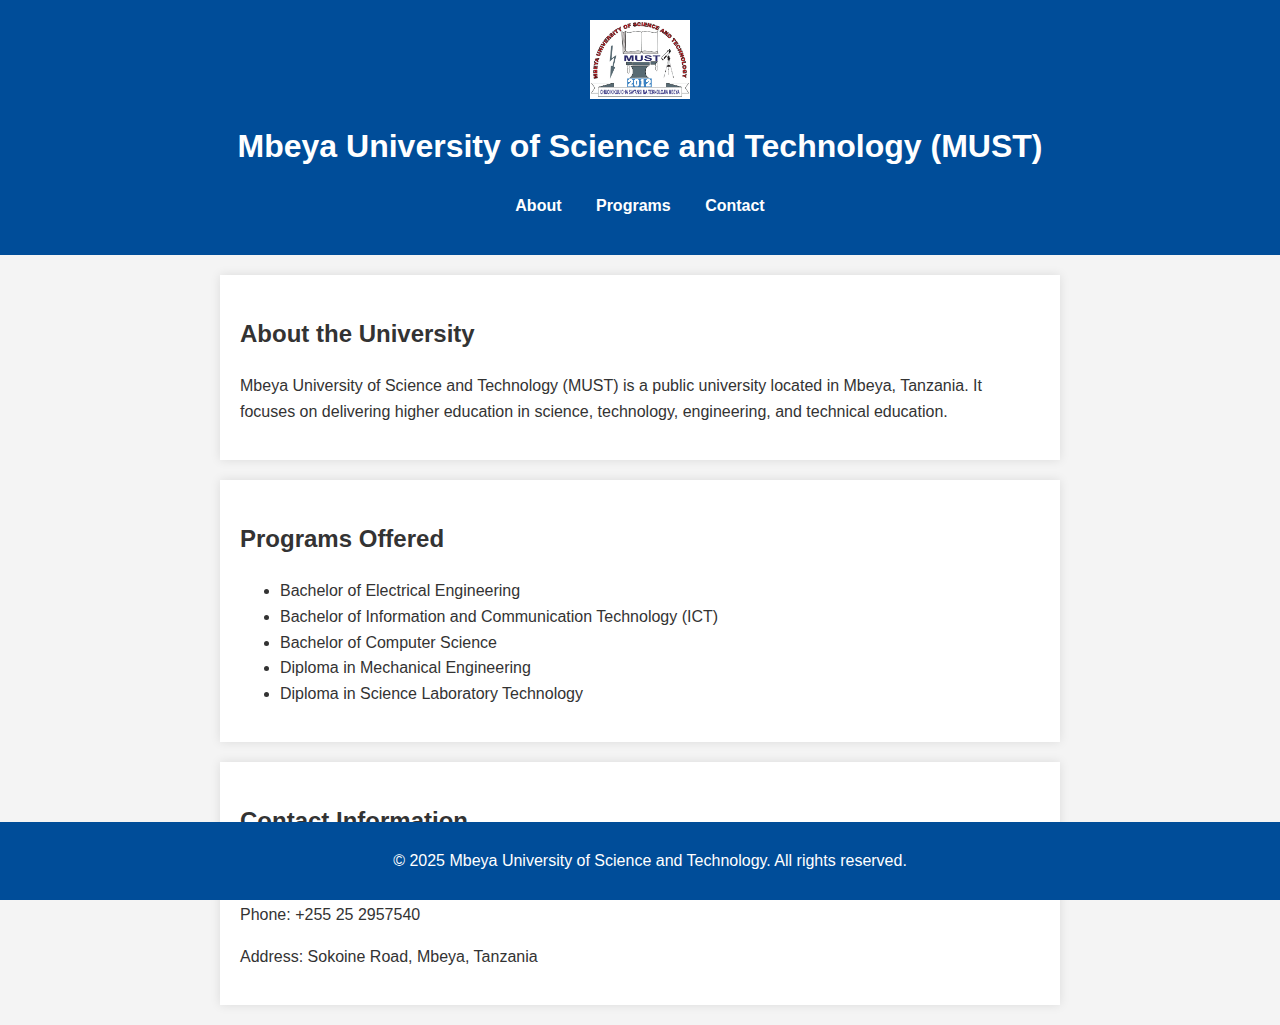
<file: index.html>
<!DOCTYPE html>
<html lang="en">
<head>
    <meta charset="UTF-8">
    <meta name="viewport" content="width=device-width, initial-scale=1.0">
    <title>MUST University</title>
    <link rel="stylesheet" href="styles.css">
</head>
<body>
    <header>
        <img src="images\must_logo.jpg" alt="MUST Logo" class="logo">
        <h1>Mbeya University of Science and Technology (MUST)</h1>
        <nav>
            <ul>
                <li><a href="#about">About</a></li>
                <li><a href="#programs">Programs</a></li>
                <li><a href="#contact">Contact</a></li>
            </ul>
        </nav>
    </header>

    <section id="about">
        <h2>About the University</h2>
        <p>
            Mbeya University of Science and Technology (MUST) is a public university located in Mbeya, Tanzania.
            It focuses on delivering higher education in science, technology, engineering, and technical education.
        </p>
    </section>

    <section id="programs">
        <h2>Programs Offered</h2>
        <ul>
            <li>Bachelor of Electrical Engineering</li>
            <li>Bachelor of Information and Communication Technology (ICT)</li>
            <li>Bachelor of Computer Science</li>
            <li>Diploma in Mechanical Engineering</li>
            <li>Diploma in Science Laboratory Technology</li>
        </ul>
    </section>

    <section id="contact">
        <h2>Contact Information</h2>
        <p>Email: <a href="mailto:info@must.ac.tz">info@must.ac.tz</a></p>
        <p>Phone: +255 25 2957540</p>
        <p>Address: Sokoine Road, Mbeya, Tanzania</p>
    </section>

    <footer>
        <p>&copy; 2025 Mbeya University of Science and Technology. All rights reserved.</p>
    </footer>
</body>
</html>
</file>
<file: styles.css>
body {
    font-family: Arial, sans-serif;
    line-height: 1.6;
    margin: 0;
    padding: 0;
    background: #f4f4f4;
    color: #333;
}

header {
    background: #004d99;
    color: #fff;
    padding: 20px 0;
    text-align: center;
}

.logo {
    width: 100px;
    height: auto;
    display: block;
    margin: 0 auto 10px;
}

nav ul {
    list-style: none;
    padding: 0;
}

nav ul li {
    display: inline;
    margin: 0 15px;
}

nav ul li a {
    color: #fff;
    text-decoration: none;
    font-weight: bold;
}

section {
    padding: 20px;
    background: #fff;
    margin: 20px auto;
    max-width: 800px;
    box-shadow: 0 0 10px rgba(0,0,0,0.1);
}

footer {
    text-align: center;
    padding: 10px;
    background: #004d99;
    color: #fff;
    position: fixed;
    bottom: 0;
    width: 100%;
}
</file>
